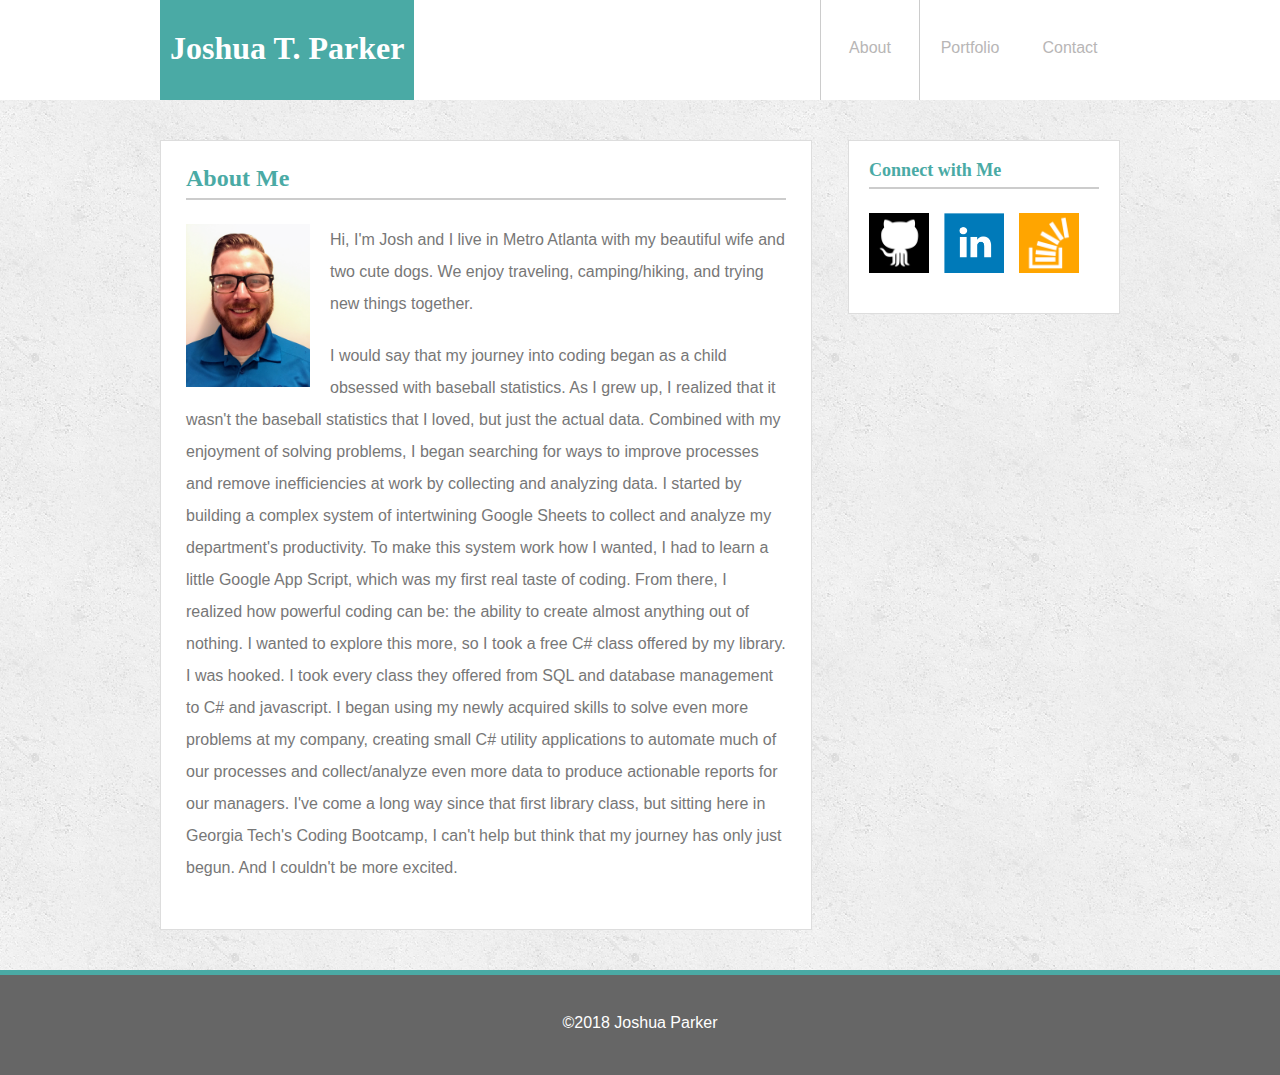
<file: index.html>
<!DOCTYPE html>
<html>
<head>
    <meta charset="utf-8" />
    <meta http-equiv="X-UA-Compatible" content="IE=edge">
    <title>Joshua T. Parker</title>
    <meta name="viewport" content="width=device-width, initial-scale=1">
    <link rel="stylesheet" type="text/css" media="screen" href="assets/css/reset.css" /> 
    <link rel="stylesheet" type="text/css" media="screen" href="assets/css/style.css" />
    
</head>
<body>
    <!--wrap for full page, produces sticky footer-->
    <div id="wrap">
        <!--wrap for header and main content-->
        <div id="innerwrap">
    
    
    <header class="group">
        <div class="header-content-container group">

            <h1 class="header-name-styling">
                Joshua T. Parker
            </h1>   

            <nav class="link-container">
                <a href="index.html">
                    <span class="link-spanner" id="about-active">
                        About
                    </span>
                </a>            
                <a href="portfolio.html">
                    <span class="link-spanner" id="portfolio">
                        Portfolio
                    </span>
                </a>
                <a href="contact.html">
                    <span class="link-spanner" id="contact">
                        Contact
                    </span>
                </a>
            </nav>

        </div> <!--ends header container-->
    </header>
    
    <!--main section-->
    <section>

        <article>
            <h2>About Me</h2>                
                <hr>
                <br>
            <img src="assets/images/profilepic.JPG" id="profile-img" alt="Josh Parker">
                
                <p>
                        Hi, I'm Josh and I live in Metro Atlanta with my beautiful wife and two cute dogs. We enjoy traveling, camping/hiking, and trying new things together.
                </p>
                <p>
                        I would say that my journey into coding began as a child obsessed with baseball statistics. As I grew up, I realized that it wasn't the baseball statistics that I loved, but just the actual data. Combined with my enjoyment of solving problems, I began searching for ways to improve processes and remove inefficiencies at work by collecting and analyzing data. I started by building a complex system of intertwining Google Sheets to collect and analyze my department's productivity. To make this system work how I wanted, I had to learn a little Google App Script, which was my first real taste of coding. From there, I realized how powerful coding can be: the ability to create almost anything out of nothing. I wanted to explore this more, so I took a free C# class offered by my library. I was hooked. I took every class they offered from SQL and database management to C# and javascript. I began using my newly acquired skills to solve even more problems at my company, creating small C# utility applications to automate much of our processes and collect/analyze even more data to produce actionable reports for our managers. I've come a long way since that first library class, but sitting here in Georgia Tech's Coding Bootcamp, I can't help but think that my journey has only just begun. And I couldn't be more excited.
                </p>     
                        
                        
                        
        </article>

        <aside>
            <h3>Connect with Me</h3>            
                <hr>
                <br> <!--
            <a href="https://github.com/jthomasparker"><img src="assets/images/github-logo.png" class="icon-img" alt="GitHub"></a>
            <a href="https://www.linkedin.com/in/joshua-t-parker"><img src="assets/images/linkedin-logo.png" class="icon-img" alt="Linkedin"></a>
            <a href="https://stackoverflow.com/users/9217051/josh-parker"><img src="assets/images/stackoverflow-logo.png" class="icon-img" alt="StackOverflow"></a>
                -->
            
            <!--This was used to test the "content: url(img url)" property which doesn't work in IE =(
            <a href="https://github.com/jthomasparker" class="icon-img"> </a>
            -->
            
            <div class="icon-container" id="icon-github">
                <a href="https://github.com/jthomasparker" target="_blank">
                    <span class="icon-spanner">
                    </span>
                </a>
            </div>

           <div class="icon-container" id="icon-linkedin">
                <a href="https://www.linkedin.com/in/joshua-t-parker" target="_blank">
                    <span class="icon-spanner">
                    </span>
                </a>
            </div>

            <div class="icon-container" id="icon-stackoverflow">
                <a href="https://stackoverflow.com/users/9217051/josh-parker" target="_blank">
                    <span class="icon-spanner">
                    </span>
                </a>
            </div>
        
        </aside>
        
    </section>

        </div> <!--ends inner wrap container -->

    <!--begin sticky footer-->    
    <footer  class="group" id="footer">     
        &copy;2018 Joshua Parker       
    </footer>

    </div> <!--ends full wrap container -->

</body>
</html>
</file>
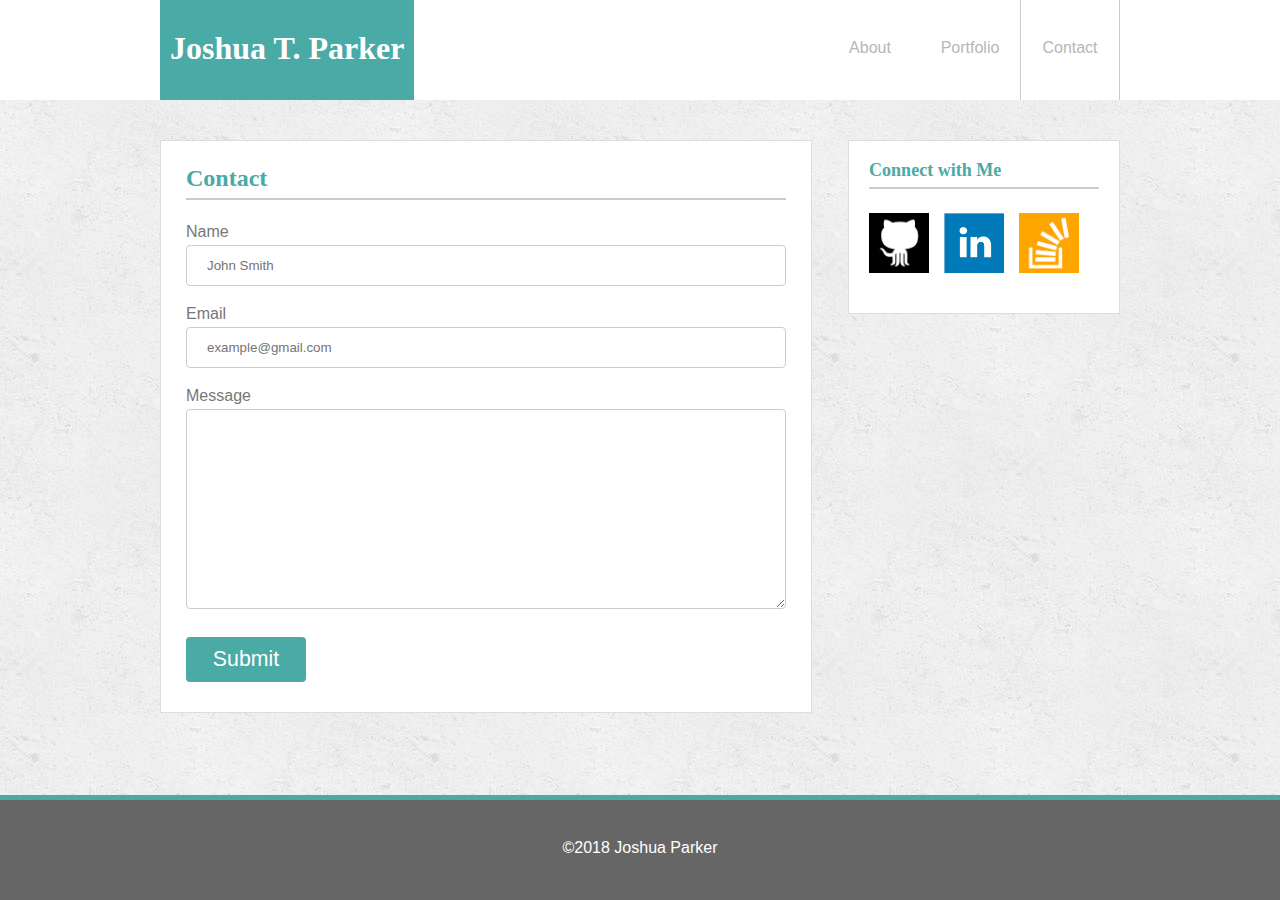
<file: contact.html>
<!DOCTYPE html>
<html>
<head>
    <meta charset="utf-8" />
    <meta http-equiv="X-UA-Compatible" content="IE=edge">
    <title>Joshua T. Parker</title>
    <meta name="viewport" content="width=device-width, initial-scale=1">
    <link rel="stylesheet" type="text/css" media="screen" href="assets/css/reset.css" /> 
    <link rel="stylesheet" type="text/css" media="screen" href="assets/css/style.css" />
    
</head>
<body>
    <!--wrap for full page, produces sticky footer-->
    <div id="wrap">
        <!--wrap for header and main content-->
        <div id="innerwrap">
    
    
    <header class="group">
        <div class="header-content-container group">

            <h1 class="header-name-styling">
                Joshua T. Parker
            </h1>   

            <nav class="link-container">
                <a href="index.html">
                    <span class="link-spanner" id="about">
                        About
                    </span>
                </a>            
                <a href="portfolio.html">
                    <span class="link-spanner" id="portfolio">
                        Portfolio
                    </span>
                </a>
                <a href="contact.html">
                    <span class="link-spanner" id="contact-active">
                        Contact
                    </span>
                </a>
            </nav>

        </div> <!--ends header container-->
    </header>
    
    <!--main section-->
    <section>

        <article>
            <h2>Contact</h2>                
                <hr>
                <br>
                    <!--Contact form -->
                    <form action="">
                        <label for="name">Name</label>
                        <input type="text" id="name" name="name" placeholder="John Smith">
                        <label for="email">Email</label>
                        <input type="email" id="email" name="email" placeholder="example@gmail.com">
                        <label for="message">Message</label>
                        <textarea id="message" name="message"></textarea>
                        <input type="submit" value="Submit" id="submitbtn">
                    </form>
            
        </article>

        <aside>
                <h3>Connect with Me</h3>            
                <hr>
                <br> <!--
            <a href="https://github.com/jthomasparker"><img src="assets/images/github-logo.png" class="icon-img" alt="GitHub"></a>
            <a href="https://www.linkedin.com/in/joshua-t-parker"><img src="assets/images/linkedin-logo.png" class="icon-img" alt="Linkedin"></a>
            <a href="https://stackoverflow.com/users/9217051/josh-parker"><img src="assets/images/stackoverflow-logo.png" class="icon-img" alt="StackOverflow"></a>
                -->
            
            <div class="icon-container" id="icon-github">
                <a href="https://github.com/jthomasparker" target="_blank">
                    <span class="icon-spanner">
                    </span>
                </a>
            </div>

           <div class="icon-container" id="icon-linkedin">
                <a href="https://www.linkedin.com/in/joshua-t-parker" target="_blank">
                    <span class="icon-spanner">
                    </span>
                </a>
            </div>

            <div class="icon-container" id="icon-stackoverflow">
                <a href="https://stackoverflow.com/users/9217051/josh-parker" target="_blank">
                    <span class="icon-spanner">
                    </span>
                </a>
            </div>
        </aside>
        
    </section>

        </div> <!--ends inner wrap container -->

    <!--begin sticky footer-->    
    <footer  class="group" id="footer">     
            &copy;2018 Joshua Parker      
    </footer>

    </div> <!--ends full wrap container -->

</body>
</html>
</file>
<file: assets/css/style.css>
/***** TO DO: LOOK FOR REDUNDANCIES AND SIMPLIFY IF POSSIBLE *****/

/* Comments for days! Future Josh is going to appreciate this! */

/*********************
 html & body formatting. 
height, overflow, padding, margin help with sticky footer */
html, body{
    height: 100%
}

body{
    background-image: url("../images/concrete_seamless.png");
    background-repeat: repeat;
    background-color: #e9e9e9;
    font-family: Arial, Helvetica, sans-serif;
    color: #777777;
    overflow-y: scroll;
    padding: 0;
    margin: 0;    
}
/*
end html/body formatting 
***********************/


/*************************
 wraps for sticky footer */
#wrap{
    box-sizing: border-box;
    display: table;
    width: 100%;
    height: 100%;   
}

#innerwrap{
    display: table-row;
    height: 100%;
}

#footer{
    display: table-row;
    height: 100px;
}
/* end wraps for sticky footer
*****************************/


/*********
 header */
header{
    background: #ffffff;
    border-bottom-color: #cccccc;
    border-bottom-style: solid;
    float: left;
    width: 100%;
    margin: auto;
    height: 100px;
    margin-bottom: 40px;  
}

/* restricts header content to 960px and centers it within the header */
.header-content-container{
    width: 960px;
    margin: auto;
    height: 100%;     
}

/* sets styling/position of my name */
.header-name-styling{
    float: left;
    height: 100%;
    background: #4aaaa5;
    color: #ffffff;
    margin: 0px 0px;
    padding: 0px 10px;
    line-height: 72pt;  
}

/**********
 navigation (About, Portfolio, Contact) */
nav{
    float: right;
    height: 100%;  
}

/* container for navigation links */
.link-container{
    width: 100px;
    background: #ffffff;
    position: relative;
}

/* spans the links across each link block and formats the link blocks */
.link-spanner{
        position:absolute; 
        width:100%;
        height:100%;
        top:0;
        z-index: 1;
        line-height: 600%;
        text-align: center;
        color: #b8b6b6;
        font-family: Arial, Helvetica, sans-serif;
        font-size: 12pt;        
}
.link-spanner:link,
.link-spanner:visited{
    text-decoration: none;
}
.link-spanner:hover,
.link-spanner:active,
.link-spanner:focus{
    background-color: #4aaaa5;
    color: #ffffff
}


/* "About" link block */
#about{
    right: 200px; 
    box-sizing: border-box
}

/* "Portfolio" link block */
#portfolio{
    right: 100px;
    box-sizing: border-box
}

/* "Contact" link block */
#contact{
    right: 0px;
    box-sizing: border-box
}

/* Creates a border around the link blocks when viewing it's page */
#about-active{
    right: 200px; 
    border-right-style: solid;
    border-left-style: solid;
    border-width: 0 thin;
    border-color: #cccccc;
    box-sizing: border-box
}

#portfolio-active{
    right: 100px; 
    border-right-style: solid;
    border-left-style: solid;
    border-width: 0 thin;
    border-color: #cccccc;
    box-sizing: border-box
}

#contact-active{
    right: 0px; 
    border-right-style: solid;
    border-left-style: solid;
    border-width: 0 thin;
    border-color: #cccccc;
    box-sizing: border-box
}

/* end navigation 
********************/

/* end header 
******************/


/***************
 main section */
section{
    width: 960px;
    margin: auto;      
}

/*******************
 article section
total width: 650px */
article{
    float: left;
    width: 600px;
    background: #ffffff;
    padding: 25px;
    border-style: solid;
    border-color: #dddddd; 
    border-width: thin;
    margin-bottom: 40px;
}

/* specific formatting for profile pic within article */
#profile-img{
    height: 163px;
    width: 124px; 
    padding: 0 20px 0 0; 
}

/* contact form */
/* input formatting */
input[type=text], input[type=email], textarea {
    width: 100%;
    padding: 12px 20px;
    margin: 5px 0 20px;
    display: inline-block;
    border: 1px solid #cccccc;
    border-radius: 4px;
    box-sizing: border-box;
    -webkit-transition: 0.5s;
    transition: 0.5s;
}

/* changes border to teal on focus. outline-style/box-shadow necessary for Chrome */
input[type=text]:focus, input[type=email]:focus, textarea:focus{
    outline-style:none;
    box-shadow:none;
    border: 1px solid #4aaaa5;
}

/* Changes border to red if not a valid email */
input[type=email]:invalid{
    outline-style:none;
    box-shadow:none;
    border: 1px solid red;
}

textarea{
    height: 200px; 
}

/* submit button formatting */
input[type=submit] {
    width: 20%;
    background-color: #4aaaa5;
    color: #ffffff;
    padding: 10px 15px;
    margin: 5px 0;
    border: none;
    border-radius: 4px;
    cursor: pointer;   
}

#submitbtn{
    font-family: Arial, Helvetica, sans-serif;
    font-size: 16pt;
}

input[type=submit]:hover {
    background-color: #2a7e7a;
}


/* portfolio page */
.portfolio-img-container{
    float: left;
    height: 175px;
    width: 45%;
    box-sizing: border-box;
    position: relative;
}

.portfolio-img-container:hover{
    filter: brightness(75%); 
}

.portfolio-label{
    background-color: #4aaaa5;
    color: #ffffff;
    width: 100%;
    height: 40px;
    position: absolute;
    bottom: 20px;
    text-align: center;
    font-size: 16pt;
    box-sizing: border-box;
    line-height: 200%;
}

#img-hangman{
    background-image: url("../images/hangman-image.jpeg");
    background-size: cover;
    background-repeat: no-repeat;
    background-position-x: center; 
    margin-right: 10%;
    margin-bottom: 40px;
}

#img-rpg{
    background: url("../images/rpg-image.jpeg");
    background-size: cover;
    background-repeat: no-repeat;
    background-position-x: center; 
    
}

#img-trivia{
    background: url("../images/trivia-image.jpeg");
    background-size: cover;
    background-repeat: no-repeat;
    background-position-x: center;
    margin-right: 10%;
    margin-bottom: 40px;
    
}

#img-rutgers{
    background: url("../images/rutgers-img.jpeg");
    background-size: cover;
    background-repeat: no-repeat;
    background-position-x: center; 
    margin-bottom: 40px;
    
}

#img-rps{
    background: url("../images/rps-image.jpeg");
    background-size: cover;
    background-repeat: no-repeat;
    background-position-x: center; 
}
/* end article
****************/


/*************************
 Sidebar "Connect with Me"
    total width: 270px */
aside{
    float: right;
    width: 230px;
    background: #ffffff;
    border-style: solid;
    border-color: #dddddd; 
    border-width: thin;
    padding: 20px;
}

/* specific formatting for icons

    
/* "content: url" Doesn't work with Edge - too bad because it's much easier to add this to img
     than what I ended up doing to make the icons change on hover =( I may revisit.
    content:  url("../images/linkedin-logo.png");

}

.icon-img::before{
    content: url("../images/linkedin-logo.png")
}
.icon-img:link
.icon-img:visited{
    text-decoration: none;
    color: transparent;
}
.icon-img:hover{
    content: url("../images/linkedin-spelled-out.png");
}
*/

/* icon formatting */
.icon-container{
    width: 60px;
    height: 60px;
    position: relative;  
    float: left; 
}
.icon-spanner{
    height: 100%;
    width: 100%;
    color: transparent;
    position: absolute;
    top:0;
    z-index: 1;
}
#icon-github{
    background-image: url("../images/github-logo.png");
    background-size: 100%;
}
#icon-linkedin{
    background-image: url("../images/linkedin-logo.png");
    background-size: 100%;   
    margin: 0px 15px 20px;
}
#icon-stackoverflow{
    background-image: url("../images/stackoverflow-logo.png");
    background-size: 100%
}

/* changes icons to alternates on hover */
#icon-github:link,
#icon-github:visited,
#icon-linkedin:link,
#icon-linkedin:visited,
#icon-stackoverflow:link,
#icon-stackoverflow:visited{
    text-decoration: none;
}
#icon-github:hover{
    background-image: url("../images/github-alt1.png");
    background-size: 100%; 
}
#icon-linkedin:hover{    
    background-image: url("../images/linkedin-spelled-out.png");
    background-size: 100%;   
}

#icon-stackoverflow:hover{
    background-image: url("../images/stackoverflow-spelled-out.png");
    background-size: 100%;
}


/* end sidebar 
****************/

/* end main section 
**********************/


/*********
 footer */
footer{
    background: #666666;
    width: 100%;
    height: 95px;
    border-top-style:  solid;
    border-top-width: 5px;
    border-top-color: #4aaaa5;
    color: #ffffff;
    text-align: center;
    float: left;
    line-height: 600%;
    font-size: 12pt;
}
/* end footer 
****************/

/*************
formatting */
h1, h2, h3{
    font-family: Georgia, 'Times New Roman', Times, serif;
    color: #4aaaa5;
    font-weight: bold;   
}

h1{
    font-size: 24pt; 
}

h2{
    font-size: 18pt;
}

h3{
    font-size: 13.55pt;
}

p{
    line-height: 200%;
    padding-bottom: 20px;
}

/* divider lines, may want to make specific one for the sidebar */
hr{
    color: #cccccc;
    background-color: #cccccc;
    height: 2px;
    border: 0 none;
 }

 /* treat images as blocks */
img{
    display: block;
    float: left;      
}

/* clearfix =) */
.group:before,
.group:after {
  content: "";
  display: table;
}
.group:after {
  clear: both;
}
.group {
  clear: both;
  *zoom: 1;
}

/* end formatting 
******************/

/*end all
************/
</file>
